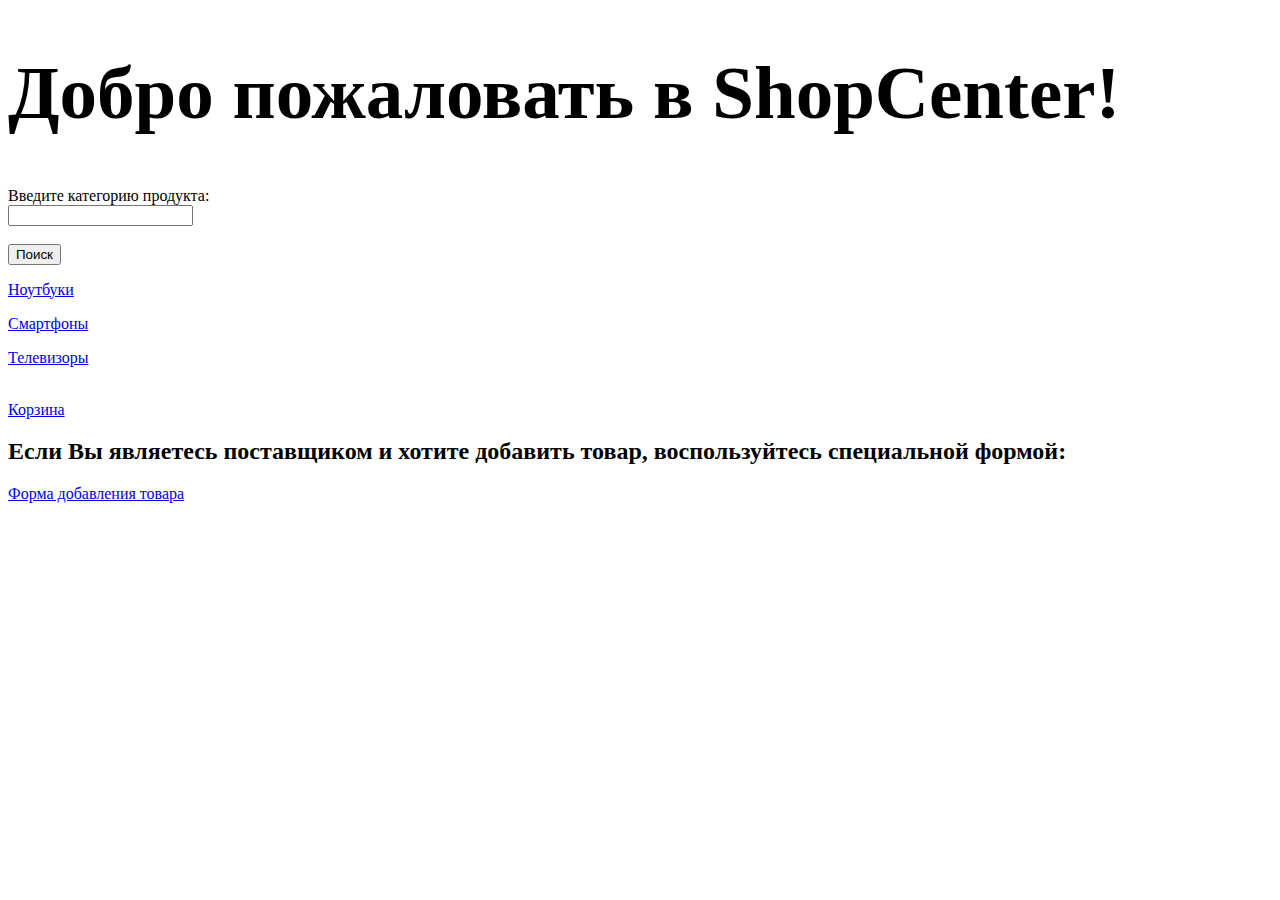
<file: src/main/webApp/index.html>
<!DOCTYPE html>
<html>
<head>
    <meta charset="UTF-8">
    <title>ShopCenter</title>
</head>
<body>

<h1 style="font-size:75px;">Добро пожаловать в ShopCenter!</h1>
<div>
    <form action="/ShopCenter/productStock" method="get">
        <label for="nameProduct">Введите категорию продукта:</label><br>
        <input type="text" id="nameProduct" name="nameProduct"><br>
        <br>
        <input type="submit" value="Поиск">
    </form>
</div>
<div>
    <p><a href="./productList?nameProduct=Ноутбук">Ноутбуки</a></p>
    <p><a href="./productList?nameProduct=Телефон">Смартфоны</a></p>
    <p><a href="./productList?nameProduct=Телевизор">Телевизоры</a></p>
</div>
<br>
<div>
    <a href="./viewBasket">Корзина</a>
</div>
<div>
    <h2>Если Вы являетесь поставщиком и хотите добавить товар, воспользуйтесь специальной формой:</h2>
    <a href="./ProductAdd.html">Форма добавления товара</a>
</div>

</body>
</html>
</file>
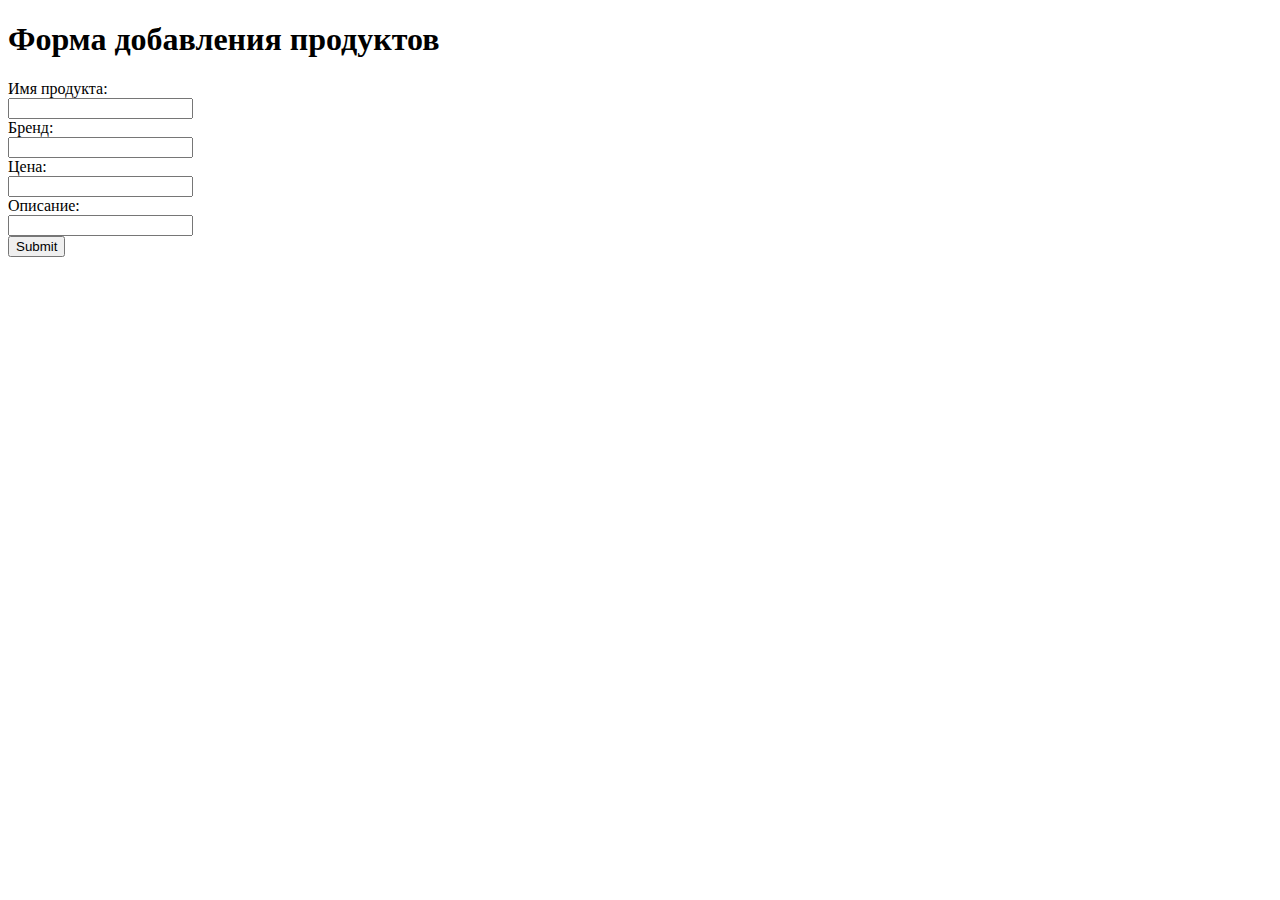
<file: src/main/webApp/ProductAdd.html>
<!DOCTYPE html>
<html lang="en">
<head>
    <meta charset="UTF-8">
    <title>Добавление продуктов</title>
</head>
<body>
<h1>Форма добавления продуктов</h1>
<div>
    <form action="/ShopCenter/productAdd" method="post">
        <label for="nameProduct">Имя продукта:</label><br>
        <input type="text" id="nameProduct" name="nameProduct"><br>
        <label for="brand">Бренд:</label><br>
        <input type="text" id="brand" name="brand"><br>
        <label for="price">Цена:</label><br>
        <input type="text" id="price" name="price"><br>
        <label for="description">Описание:</label><br>
        <input type="text" id="description" name="description"><br>
        <input type="submit" value="Submit">

    </form>
</div>
</body>
</html>
</file>
